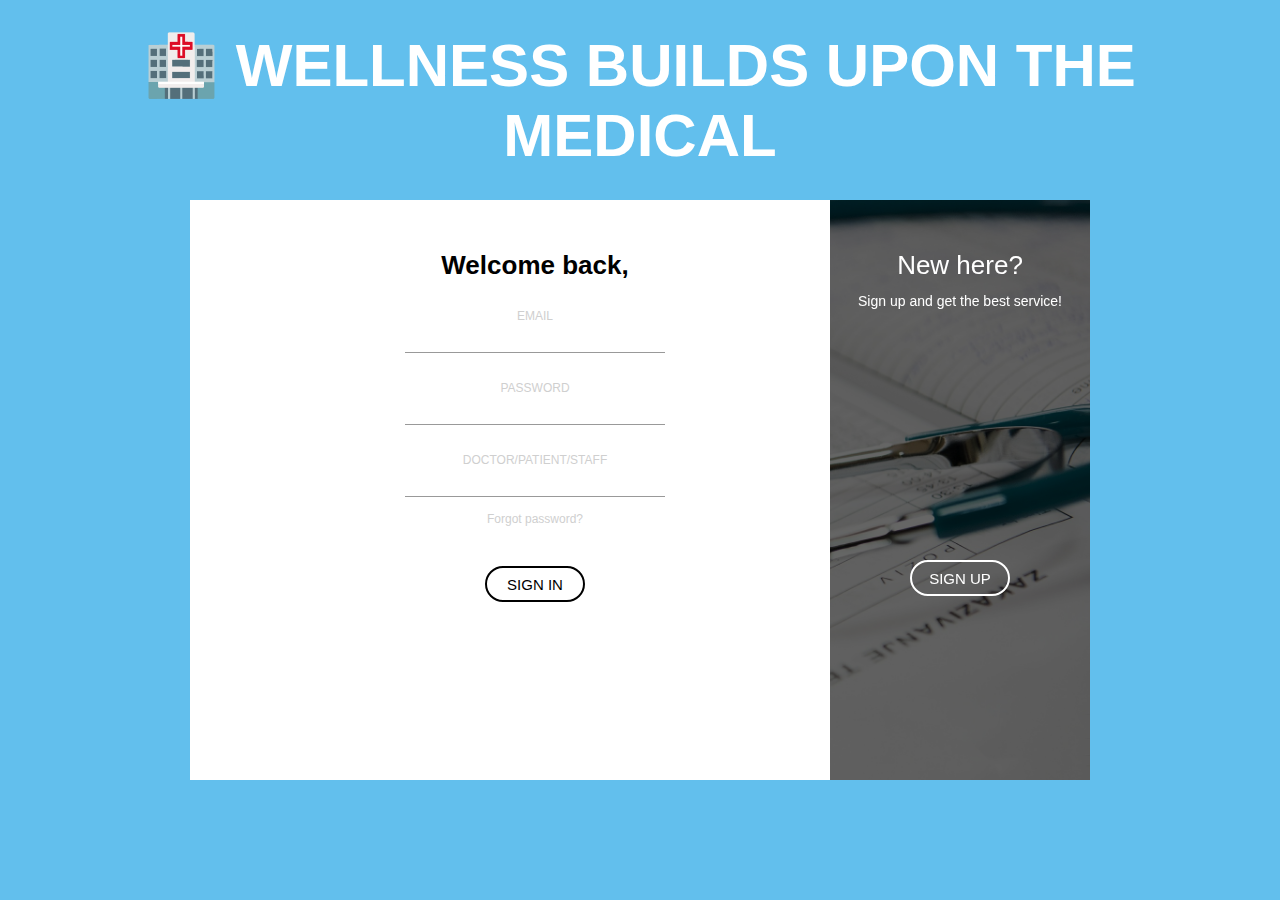
<file: index.html>
<!DOCTYPE html>
<html lang="en" dir="ltr">
  <head>
    <meta charset="utf-8">
      <title>hosp.com</title>
        <link rel="stylesheet" href="hosp.css">
        <link rel="stylesheet" href="https://cdnjs.cloudflare.com/ajax/libs/font-awesome/4.7.0/css/font-awesome.min.css">
    </head>
     <body>

<!--form for staff, doctors and patients-->

       <div class="work">
      <h1> 🏥 WELLNESS BUILDS UPON THE MEDICAL</h1>
      <div id="textbox">

      </div>
      <div id="success-msg">

      </div>
<!--loggin in side-->
       </div>
<div class="cont">
  <div class="form sign-in" id="login-form">
    <h2>Welcome back,</h2>
    <label>
      <span>Email</span>
      <input type="email" id="l-email"/>
    </label>
    <label>
      <span>Password</span>
      <input type="password" id="l-password"/>
    </label>
    <label>
      <span>Doctor/Patient/Staff</span>
      <input type="text" id="youare"/>
    </label>
    <p class="forgot-pass">Forgot password?</p>
    <button type="button" class="submit">Sign In</button>

<!--signing up side-->
  </div>
  <div class="sub-cont">
    <div class="img">
      <div class="img__text m--up">
        <h2>New here?</h2>
        <p>Sign up and get the best service!</p>
      </div>
      <div class="img__text m--in">
        <h2>One of us?</h2>
        <p>If you already have an account, just sign in.</p>
      </div>
      <div class="img__btn">
        <span class="m--up">Sign Up</span>
        <span class="m--in">Sign In</span>
      </div>
    </div>
    <div class="form sign-up" id="signup-form">
      <h2>Time to get well,</h2>
      <label>
        <span>Name & surname</span>
        <input type="text" id="s-name"/>
      </label>
      <label>
        <span>ID no.</span>
        <input type="number" id="id"/>
      </label>

      <label>
        <span>Email</span>
        <input type="email" id="email"/>
      </label>

      <label>
        <span>doctor/patient/nurse</span>
        <input type="email" id="email"/>
      </label>
      <label>
        <span>Password</span>
        <input type="password" id="password" />
      </label>
      <button type="button" class="submit">Sign Up</button>

    </div>
  </div>
</div>


<script src="hosp.js">

</script>
  </body>
</html>
</file>
<file: hosp.css>
*, *:before, *:after {
  box-sizing: border-box;
  margin: 0;
  padding: 0;
}

body {
 font-family: 'Open Sans', Helvetica, Arial, sans-serif;
 background: #62BFED;
}

input, button {
  border: none;
  outline: none;
  background: none;
  font-family: 'Open Sans', Helvetica, Arial, sans-serif;
}

.cont {
  overflow: hidden;
  position: relative;
  width: 900px;
  height: 580px;
  margin: 0 auto 100px;
  background: #fff;
}

.form {
  position: relative;
  width: 690px;
  height: 100%;
  transition: -webkit-transform 1.2s ease-in-out;
  transition: transform 1.2s ease-in-out;
  transition: transform 1.2s ease-in-out, -webkit-transform 1.2s ease-in-out;
  padding: 50px 30px 0;
}

.sub-cont {
  overflow: hidden;
  position: absolute;
  left: 640px;
  top: 0;
  width: 900px;
  height: 100%;
  padding-left: 260px;
  background: #fff;
  transition: -webkit-transform 1.2s ease-in-out;
  transition: transform 1.2s ease-in-out;
  transition: transform 1.2s ease-in-out, -webkit-transform 1.2s ease-in-out;
}
.cont.s--signup .sub-cont {
  -webkit-transform: translate3d(-640px, 0, 0);
  transform: translate3d(-640px, 0, 0);
}

button {
  display: block;
  margin: 0 auto;
  width: 100px;
  height: 36px;
  border-radius: 30px;
  font-size: 15px;
  cursor: pointer;
}

.img {
  overflow: hidden;
  z-index: 2;
  position: absolute;
  left: 0;
  top: 0;
  width: 260px;
  height: 100%;
  padding-top: 360px;
}
.img:before {
  content: '';
  position: absolute;
  right: 0;
  top: 0;
  width: 900px;
  height: 100%;
  background-image: url("medical.jpg");
  background-size: cover;
  transition: -webkit-transform 1.2s ease-in-out;
  transition: transform 1.2s ease-in-out;
  transition: transform 1.2s ease-in-out, -webkit-transform 1.2s ease-in-out;
}
.img:after {
  content: '';
  position: absolute;
  left: 0;
  top: 0;
  width: 100%;
  height: 100%;
  background: rgba(0, 0, 0, 0.6);
}
.cont.s--signup .img:before {
  -webkit-transform: translate3d(640px, 0, 0);
          transform: translate3d(640px, 0, 0);
}
.img__text {
  z-index: 2;
  position: absolute;
  left: 0;
  top: 50px;
  width: 100%;
  padding: 0 20px;
  text-align: center;
  color: #fff;
  transition: -webkit-transform 1.2s ease-in-out;
  transition: transform 1.2s ease-in-out;
  transition: transform 1.2s ease-in-out, -webkit-transform 1.2s ease-in-out;
}
.img__text h2 {
  margin-bottom: 10px;
  font-weight: normal;
}
.img__text p {
  font-size: 14px;
  line-height: 1.5;
}
.cont.s--signup .img__text.m--up {
  -webkit-transform: translateX(520px);
          transform: translateX(520px);
}
.img__text.m--in {
  -webkit-transform: translateX(-520px);
          transform: translateX(-520px);
}
.cont.s--signup .img__text.m--in {
  -webkit-transform: translateX(0);
          transform: translateX(0);
}
.img__btn {
  overflow: hidden;
  z-index: 2;
  position: relative;
  width: 100px;
  height: 36px;
  margin: 0 auto;
  background: transparent;
  color: #fff;
  text-transform: uppercase;
  font-size: 15px;
  cursor: pointer;
}
.img__btn:after {
  content: '';
  z-index: 2;
  position: absolute;
  left: 0;
  top: 0;
  width: 100%;
  height: 100%;
  border: 2px solid #fff;
  border-radius: 30px;
}
.img__btn span {
  position: absolute;
  left: 0;
  top: 0;
  display: flex;
  justify-content: center;
  align-items: center;
  width: 100%;
  height: 100%;
  transition: -webkit-transform 1.2s;
  transition: transform 1.2s;
  transition: transform 1.2s, -webkit-transform 1.2s;
}
.img__btn span.m--in {
  -webkit-transform: translateY(-72px);
   transform: translateY(-72px);
}
.cont.s--signup .img__btn span.m--in {
  -webkit-transform: translateY(0);
   transform: translateY(0);
}
.cont.s--signup .img__btn span.m--up {
  -webkit-transform: translateY(72px);
   transform: translateY(72px);
}

h2 {
  width: 100%;
  font-size: 26px;
  text-align: center;
}

label {
  display: block;
  width: 260px;
  margin: 25px auto 0;
  text-align: center;
}
label span {
  font-size: 12px;
  color: #cfcfcf;
  text-transform: uppercase;
}

input {
  display: block;
  width: 100%;
  margin-top: 5px;
  padding-bottom: 5px;
  font-size: 16px;
  border-bottom: 1px solid rgba(0, 0, 0, 0.4);
  text-align: center;
}

.forgot-pass {
  margin-top: 15px;
  text-align: center;
  font-size: 12px;
  color: #cfcfcf;
}

h1{
  color: white;
  font-size: 60px;
  padding: 30px;
  text-align: center;
}
.submit {
  margin-top: 40px;
  border: 2px solid black;
  text-transform: uppercase;
}

.fb-btn {
  border: 2px solid #d3dae9;
  color: #8fa1c7;
}
.fb-btn span {
  font-weight: bold;
  color: #455a81;
}

.sign-in {
  transition-timing-function: ease-out;
}
.cont.s--signup .sign-in {
  transition-timing-function: ease-in-out;
  transition-duration: 1.2s;
  -webkit-transform: translate3d(640px, 0, 0);
  transform: translate3d(640px, 0, 0);
}

.sign-up {
  -webkit-transform: translate3d(-900px, 0, 0);
  transform: translate3d(-900px, 0, 0);
}
.cont.s--signup .sign-up {
  -webkit-transform: translate3d(0, 0, 0);
   transform: translate3d(0, 0, 0);
}
.icon-link {
  position: absolute;
  left: 5px;
  bottom: 5px;
  width: 32px;
}
.icon-link img {
  width: 100%;
  vertical-align: top;
}
.icon-link--twitter {
  left: auto;
  right: 5px;
}
</file>
